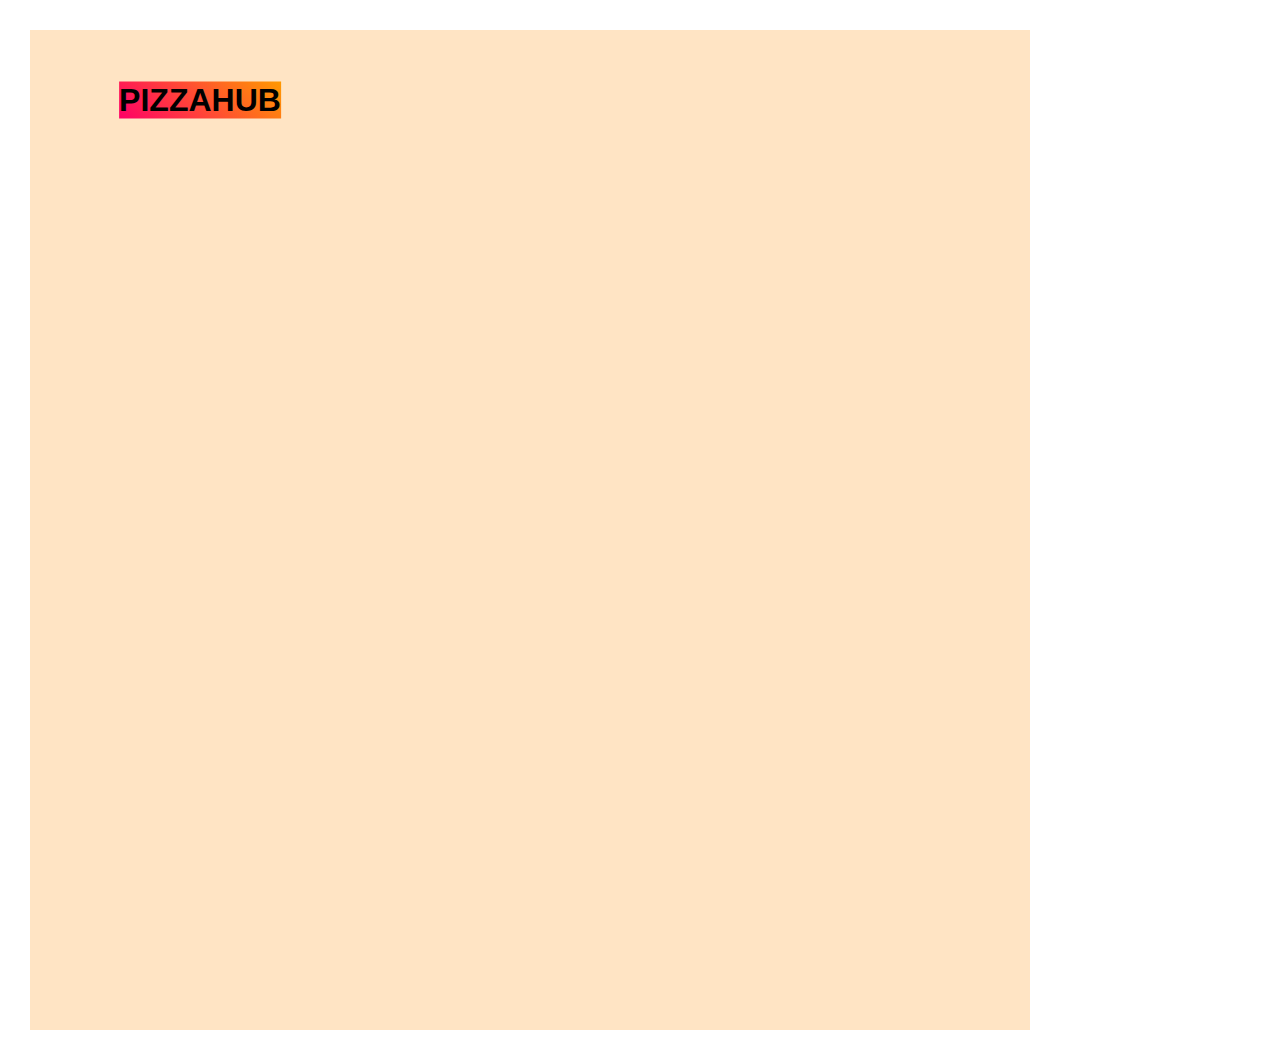
<file: index.html>
<!DOCTYPE html>
<html lang="en">
    <link rel="icon" href="icon.png">
    <link rel="stylesheet" href="style.css">
<head>
    <meta charset="UTF-8">
    <meta name="viewport" content="width=device-width, initial-scale=1.0">
    <title>Pizzahub</title>
</head>
<body>
    <div class="bg"></div>
    <h1>PIZZAHUB</h1>
</body>
</html>
</file>
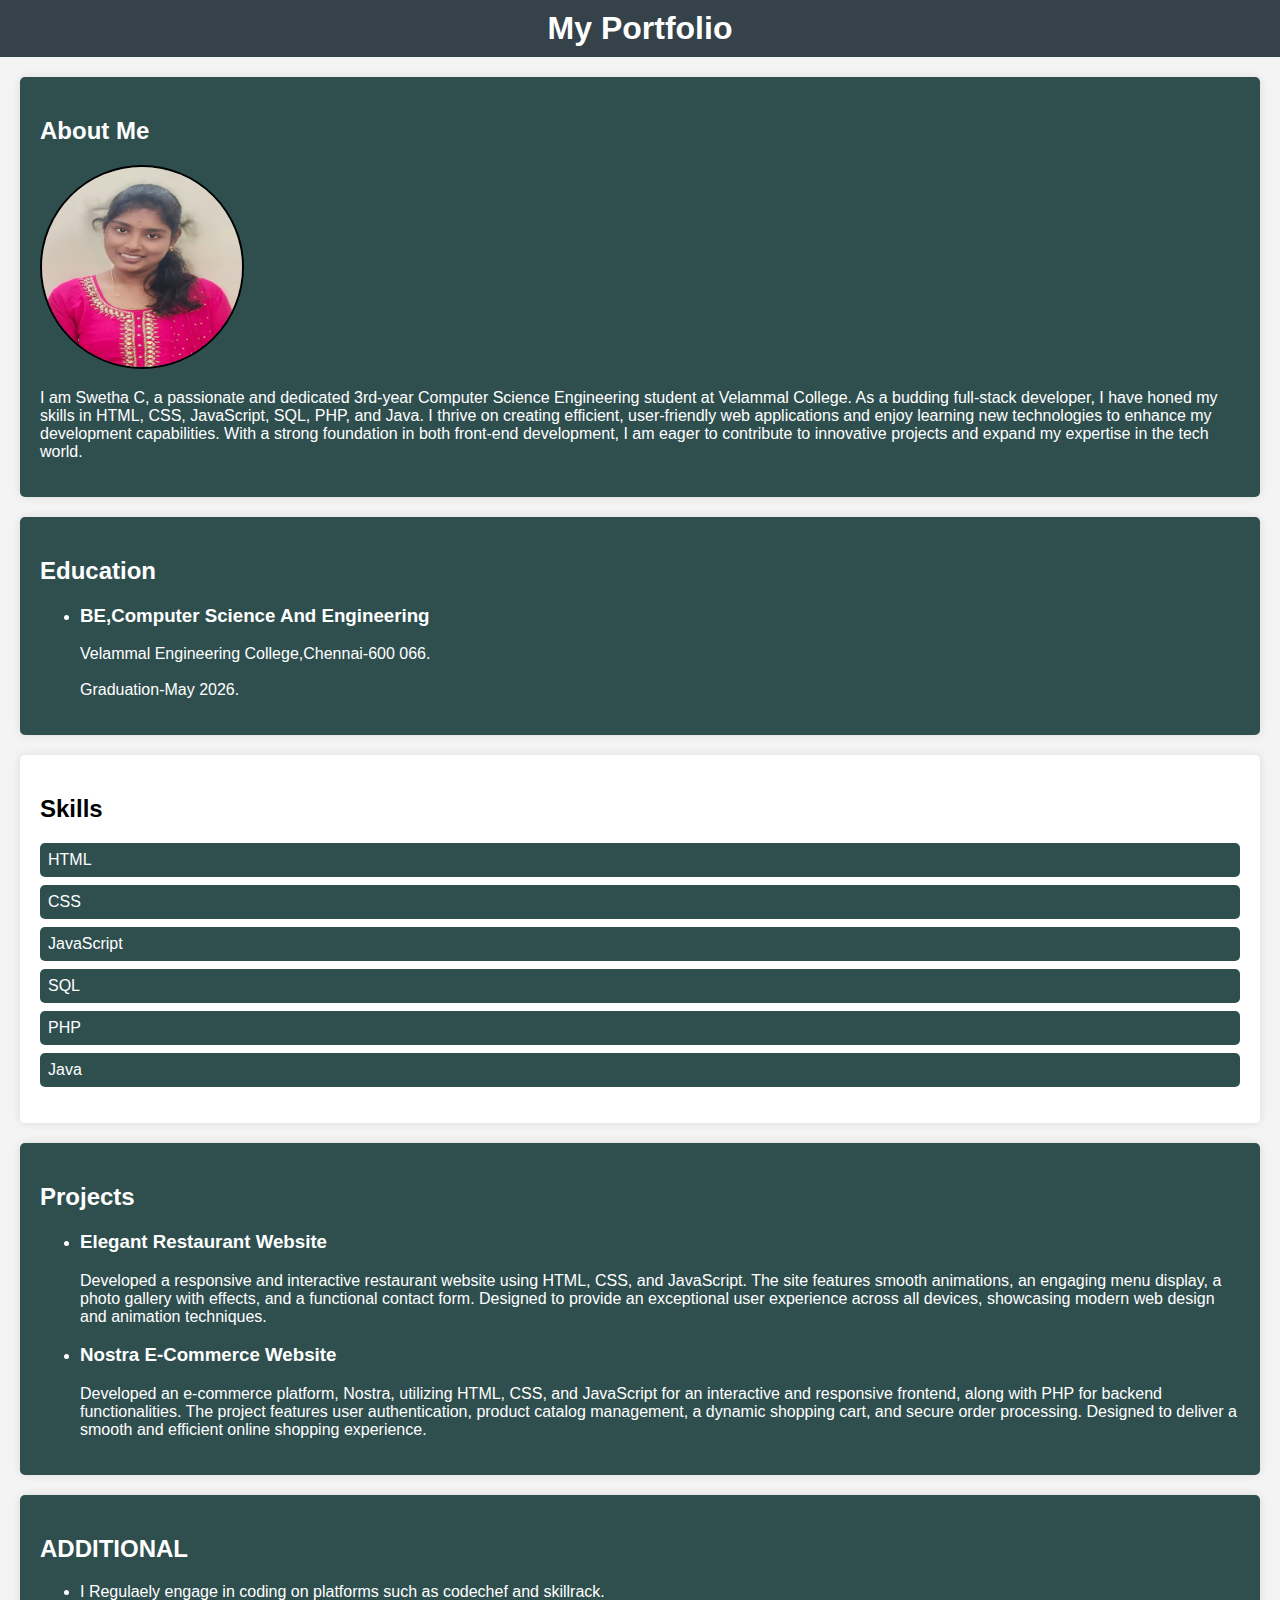
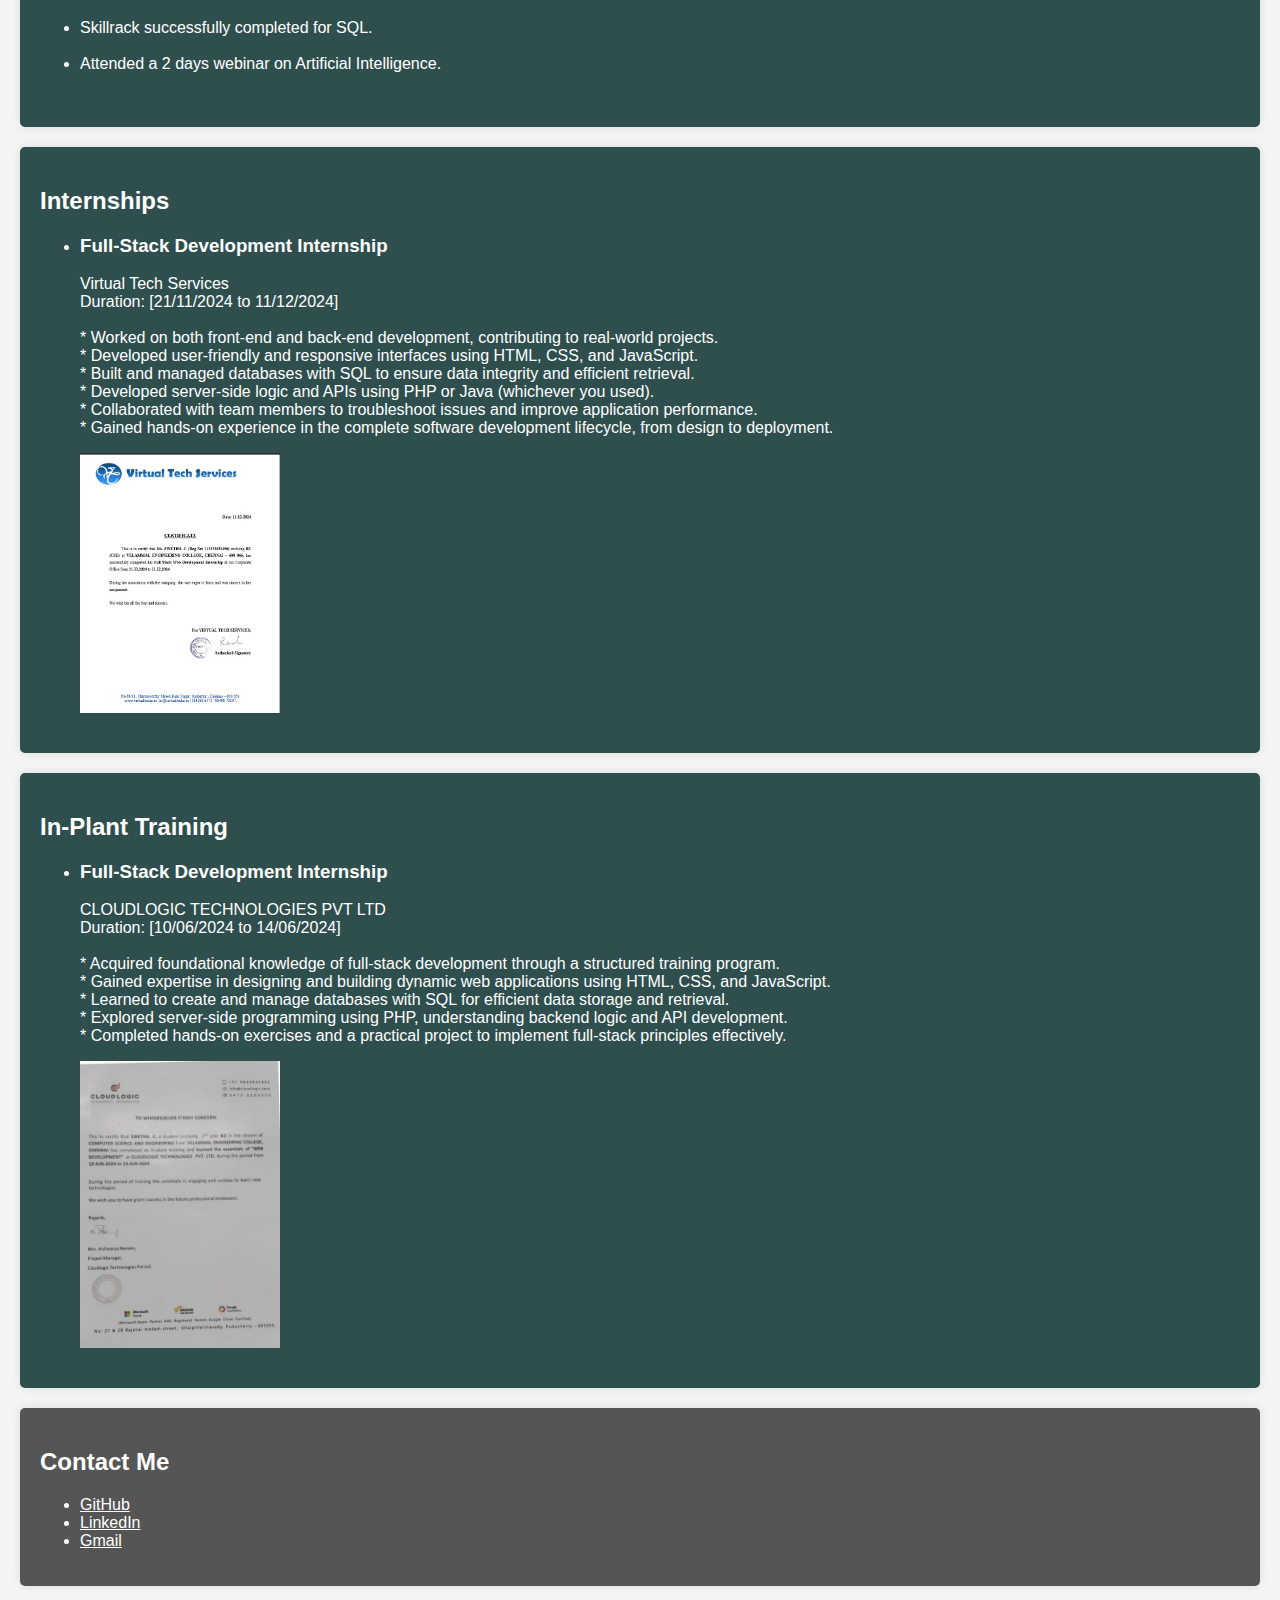
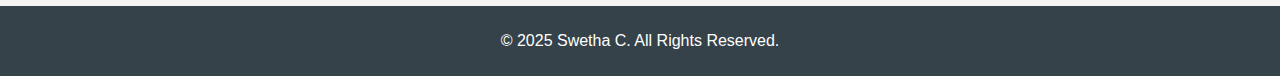
<file: Task2/index.html>
<!DOCTYPE html>
<html lang="en">

<head>
    <meta charset="UTF-8">
    <meta name="viewport" content="width=device-width, initial-scale=1.0">
    <title>Portfolio</title>
    <link rel="stylesheet" href="./main.css">
</head>

<body>
    <header>
        <h1>My Portfolio</h1>
    </header>
    <main>
        <section id="about">
            <h2>About Me</h2>
            <img src="mypic.jpg" class="profile-pic" alt="My Picture">
            <p>I am Swetha C, a passionate and dedicated 3rd-year Computer Science Engineering student at Velammal
                College. As a budding full-stack developer, I have honed my skills in HTML, CSS, JavaScript, SQL, PHP,
                and Java. I thrive on creating efficient, user-friendly web applications and enjoy learning new
                technologies to enhance my development capabilities. With a strong foundation in both front-end
                development, I am eager to contribute to innovative projects and expand my expertise in the tech world.
            </p>
        </section>
        <!--education details-->
        <section id="education">
            <h2>Education</h2>
            <ul>
                <li>
                    <h3> BE,Computer Science And Engineering</h3>
                    <p>Velammal Engineering College,Chennai-600 066.<br><br>
                        Graduation-May 2026.</p>
                </li>
                
            </ul>
        </section>
        <!--skills details-->
        <section id="skills">
            <h2>Skills</h2>
            <ul>
                <li>HTML</li>
                <li>CSS</li>
                <li>JavaScript</li>
                <li>SQL</li>
                <li>PHP</li>
                <li>Java</li>
            </ul>
        </section>

           <!--projects details-->
        <section id="projects">
            <h2>Projects</h2>
            <ul>
                <li>
                    <h3>Elegant Restaurant Website</h3>
                    <p>Developed a responsive and interactive restaurant website using HTML, CSS, and JavaScript. The
                        site features smooth animations, an engaging menu display, a photo gallery with effects, and a
                        functional contact form. Designed to provide an exceptional user experience across all devices,
                        showcasing modern web design and animation techniques.</p>
                </li>
                <li>
                    <h3>Nostra E-Commerce Website</h3>
                    <p>Developed an e-commerce platform, Nostra, utilizing HTML, CSS, and JavaScript for an interactive
                        and responsive frontend, along with PHP for backend functionalities. The project features user
                        authentication, product catalog management, a dynamic shopping cart, and secure order
                        processing. Designed to deliver a smooth and efficient online shopping experience.</p>
                </li>
                
            </ul>
        </section>
        <!--additional details-->
        <section id="additional">
            <h2>ADDITIONAL </h2>
            <ul>
                <li>I Regulaely engage in coding on platforms such as codechef and skillrack.</li><br>
                <li>Skillrack successfully completed for SQL.</li><br>
                <li>Attended a 2 days webinar on Artificial Intelligence.</li><br>
                
            </ul>
        </section>
        <!--internships details-->

        <section id="internships">
            <h2>Internships</h2>
            <ul>
                <li>
                    <h3>Full-Stack Development Internship</h3>
                    <p>Virtual Tech Services<br>
                        Duration: [21/11/2024 to 11/12/2024]<br><br>

                        * Worked on both front-end and back-end development, contributing to real-world projects.<br>
                        * Developed user-friendly and responsive interfaces using HTML, CSS, and JavaScript.<br>
                        * Built and managed databases with SQL to ensure data integrity and efficient retrieval.<br>
                        * Developed server-side logic and APIs using PHP or Java (whichever you used).<br>
                        * Collaborated with team members to troubleshoot issues and improve application performance.<br>
                        * Gained hands-on experience in the complete software development lifecycle, from design to
                        deployment.</p>
                    <img src="inter.jpg" width="200px" alt="Internship Certificate 1">
                </li>

                
            </ul>
        </section>
        <!--inplant training details-->

        <section id="inplant-training">
            <h2>In-Plant Training</h2>
            <ul>
                <li>
                    <h3>Full-Stack Development Internship</h3>
                    <p>CLOUDLOGIC TECHNOLOGIES PVT LTD<br>
                        Duration: [10/06/2024 to 14/06/2024]<br><br>
                        * Acquired foundational knowledge of full-stack development through a structured training
                        program.<br>
                        * Gained expertise in designing and building dynamic web applications using HTML, CSS, and
                        JavaScript.<br>
                        * Learned to create and manage databases with SQL for efficient data storage and retrieval.<br>
                        * Explored server-side programming using PHP, understanding backend logic and API
                        development.<br>
                        * Completed hands-on exercises and a practical project to implement full-stack principles
                        effectively.<br>

                    </p>
                    <img src="inplant.jpg" width="200px" alt="In-Plant Training Certificate 1">
                </li>

                
            </ul>
            </section>
            <!--contacts links details-->
            
            <section id="links">
                <h2>Contact Me</h2>
                <ul>
                    <li><a href="https://github.com/Swetha-C-2004/githubswe1" target="_blank">GitHub</a></li>
                    <li><a href="https://www.linkedin.com/in/swetha-c-/" target="_blank">LinkedIn</a></li>
                    <li><a href="mailto:swethasms2021@gmail.com">Gmail</a></li>
                </ul>
            </section>
    </main>
    <!--footer section-->
    <footer>
        <p>&copy; 2025 Swetha C. All Rights Reserved.</p>
    </footer>
</body>

</html>
</file>
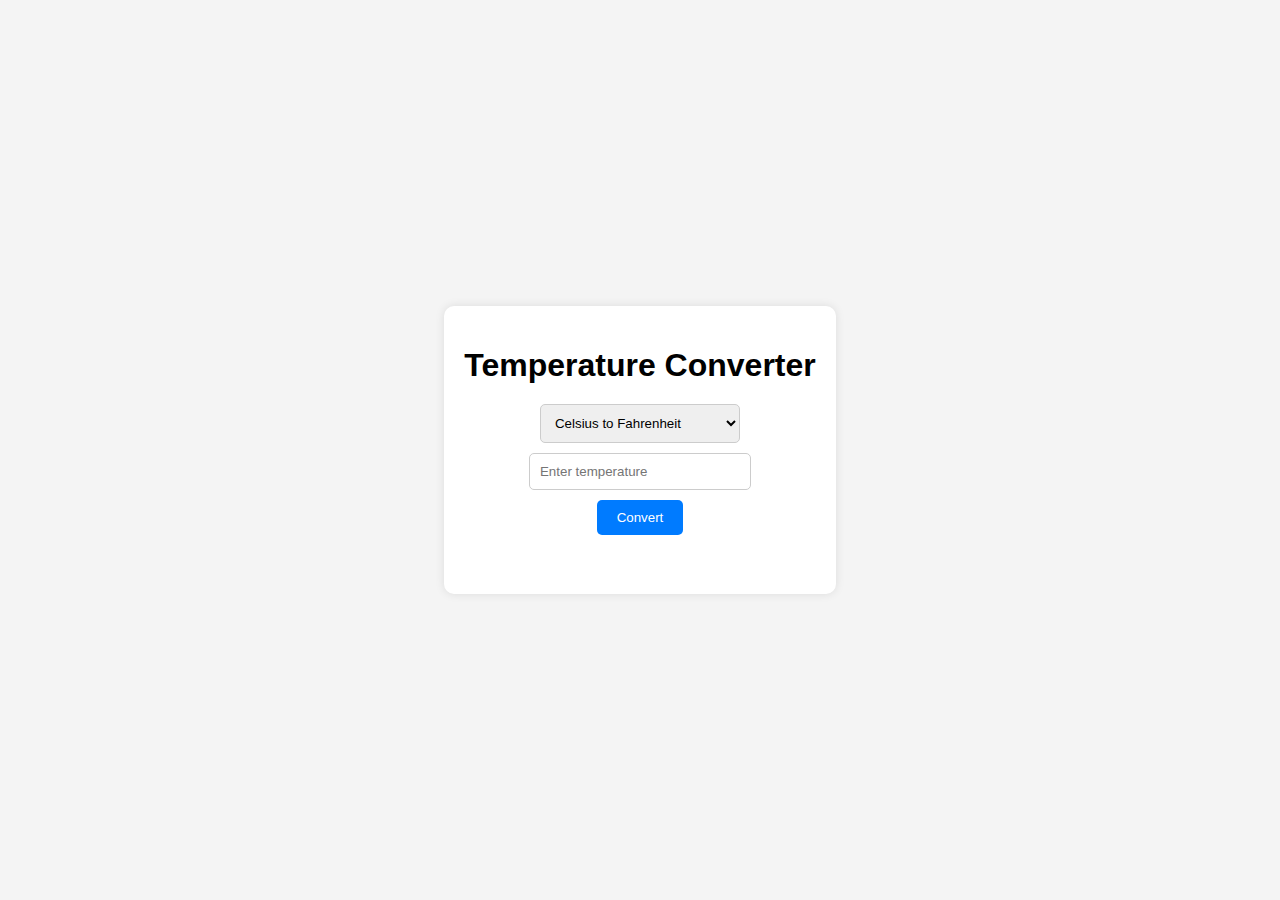
<file: Task3/index.html>
<!DOCTYPE html>
<html lang="en">
<head>
    <meta charset="UTF-8">
    <meta name="viewport" content="width=device-width, initial-scale=1.0">
    <title>Temperature Converter</title>
    <link rel="stylesheet" href="style.css">
</head>
<body>
    <div class="container">
        <h1>Temperature Converter</h1>
        <div class="calculator">
            <select id="conversionType">
                <option value="CtoF">Celsius to Fahrenheit</option>
                <option value="FtoC">Fahrenheit to Celsius</option>
            </select>
            <input type="number" id="temperatureInput" placeholder="Enter temperature">
            <button onclick="convertTemperature()">Convert</button>
            <p id="result"></p>
        </div>
    </div>
    <script src="script.js"></script>
</body>
</html>
</file>
<file: style.css>
*{
    padding:0px;
    margin:0px;
}
.bg{
    background-color:bisque;
    height:1000px;
    width:1000px;
    margin: 30px;
}
h1{
    position: absolute;
    transform: translate(-50%, -50%);
    top:100px;
    left:200px;
    font-family:'Franklin Gothic Medium', 'Arial Narrow', Arial, sans-serif ;
    background: linear-gradient(45deg, #f06, #f90);
   }
h3{
    position:absolute;
    left:130px;
    top:250px;
    font:20px cursive;
    color:chocolate
}
.pizza1{
    position: absolute;
   width:100px;
   left: 370px;
   top:170px;
}
.pizza2{
    position: absolute;
   width:100px;
   left: 50px;
   top:450px;
}
.chicken{
    position:absolute;
    left:170px;
    top:500px;
    font:20px cursive;
    color:chocolate
}
</file>
<file: Task2/main.css>
body {
    font-family: Arial, sans-serif;
    margin: 0;
    padding: 0;
    background-color: #f4f4f4;
}

header {
    background: #35424a;
    color: #ffffff;
    padding: 10px 0;
    text-align: center;
}


h1 {
    margin: 0;
}

nav {
    margin: 20px 0;
}

nav a {
    color: #ffffff;
    text-decoration: none;
    margin: 0 15px;
}

section {
    padding: 20px;
    background: #ffffff;
    margin: 20px;
    border-radius: 5px;
    box-shadow: 0 0 10px rgba(0, 0, 0, 0.1);
}

footer {
    text-align: center;
    padding: 10px 0;
    background: #35424a;
    color: #ffffff;
    position: relative;
    bottom: 0;
    width: 100%;
}
@keyframes fadeIn {
    from {
        opacity: 0;
    }
    to {
        opacity: 1;
    }
}

section {
    animation: fadeIn 2s ease-in;
}
.profile-pic {
    width: 200px;
    height: 200px;
    border-radius: 50%;
    border: 2px solid #000;
    animation: rotate  linear infinite;
}

@keyframes rotate {
    from {
        transform: rotate(0deg);
    }
    to {
        transform: rotate(360deg);
    }
}
#about{
    background-color:darkslategray;
    color:white;
}
#projects{
background-color:darkslategray;
    color:white;
}
#inplant-training{
  background-color:darkslategray;
    color:white;
}
#internships{
    background-color:darkslategray;
    color:white;
}
#links{
    background-color: #555;
    color:white;
}
li a{
    color:white;
    
}
#links:hover li a{
    color: #000;
    
}
#skills ul {
    list-style-type: none;
    padding: 0;
}

#skills li {
    background:darkslategray;
    color: #fff;
    margin: 0.5rem 0;
    padding: 0.5rem;
    border-radius: 5px;
}
#education{
    background-color: darkslategray;
    color: #fff;
}
#additional{
    background-color: darkslategrey;
    color: #fff;
}
/* Add more styles as needed */
</file>
<file: Task3/style.css>
body {
    font-family: Arial, sans-serif;
    background-color: #f4f4f4;
    display: flex;
    justify-content: center;
    align-items: center;
    height: 100vh;
    margin: 0;
}

.container {
    text-align: center;
    background: #fff;
    padding: 20px;
    border-radius: 10px;
    box-shadow: 0 0 10px rgba(0, 0, 0, 0.1);
}

h1 {
    margin-bottom: 20px;
}

.calculator {
    display: flex;
    flex-direction: column;
    align-items: center;
}

select, input {
    padding: 10px;
    margin-bottom: 10px;
    border: 1px solid #ccc;
    border-radius: 5px;
    width: 200px;
}

button {
    padding: 10px 20px;
    border: none;
    border-radius: 5px;
    background-color: #007BFF;
    color: #fff;
    cursor: pointer;
}

button:hover {
    background-color: #0056b3;
}

#result {
    margin-top: 20px;
    font-size: 1.2em;
}
</file>
